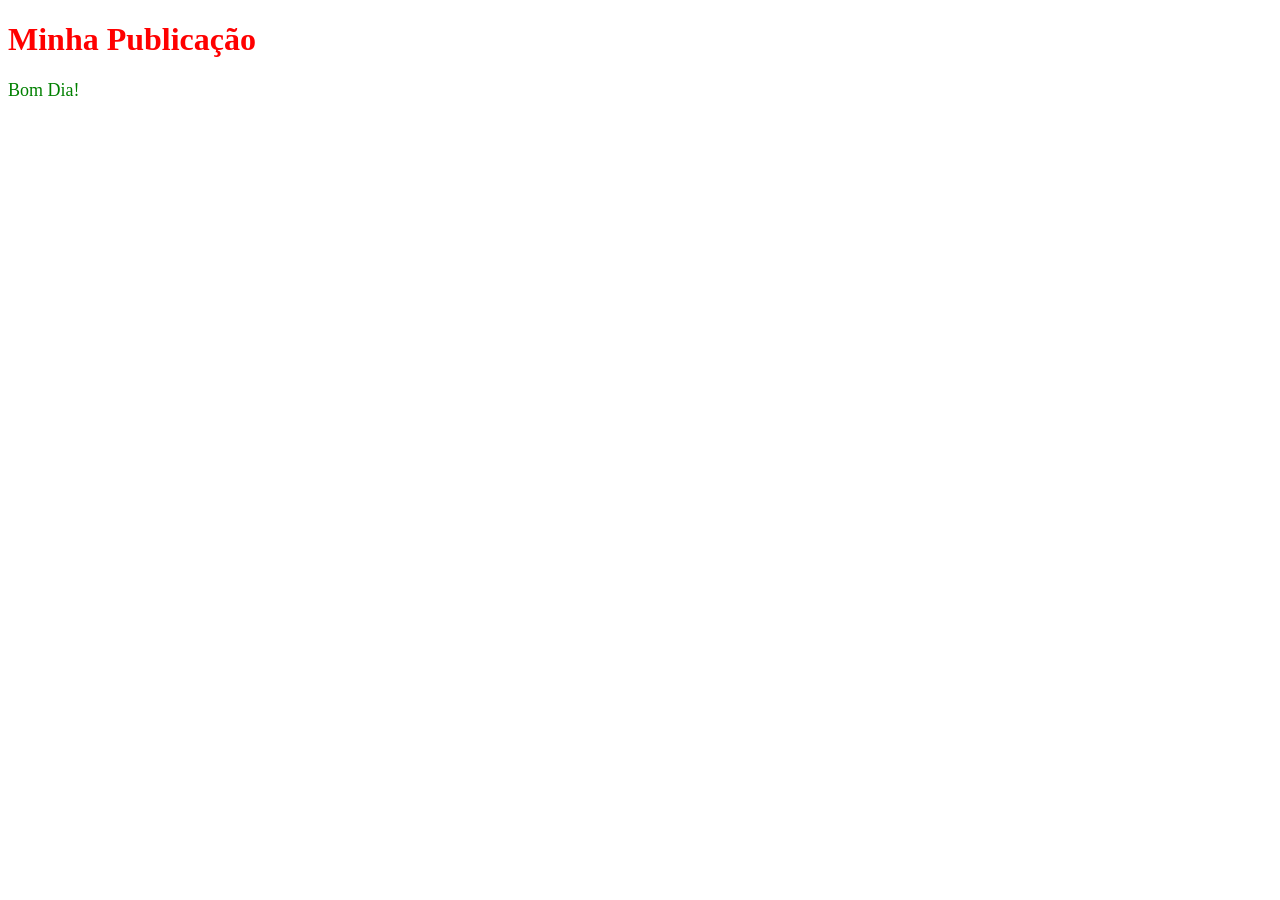
<file: 01-fundamentos/01-primeira-public/index.html>
<!doctype html>
<html lang="pt-BR">
  <head>
    <meta charset="UTF-8" />
    <meta name="viewport" content="width=device-width, initial-scale=1.0" />
    <title>Primeira Publicação</title>
    <link rel="stylesheet" href="estilo.css">
    <script defer src="script.js"></script>
  </head>
  <body>
    <h1>Minha Publicação</h1>
    <p id="mensagem"></p>
  </body>
</html>
</file>
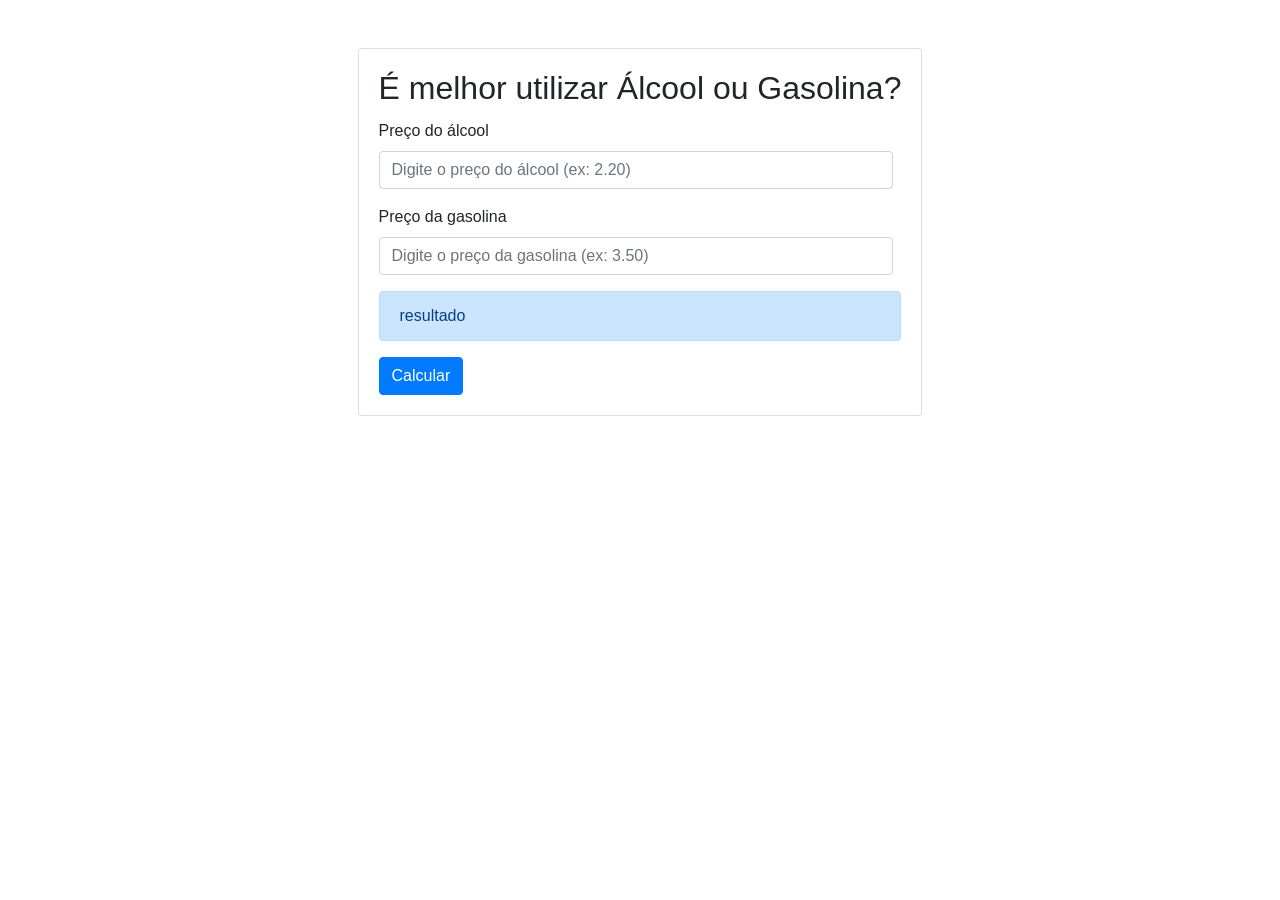
<file: 01-fundamentos/09-projeto-alcool-gasolina/index.html>
<!doctype html>
<html lang="pt-br">
  <head>
    <meta charset="utf-8" />
    <meta
      name="viewport"
      content="width=device-width, initial-scale=1, shrink-to-fit=no" />

    <!-- Bootstrap CSS -->
    <link
      rel="stylesheet"
      href="https://stackpath.bootstrapcdn.com/bootstrap/4.5.2/css/bootstrap.min.css" />

    <script defer src="script.js"></script>

    <title>Álcool ou Gasolina</title>
  </head>

  <body>
    <div class="container mt-5">
      <div class="row">
        <div class="col-md-12 d-flex justify-content-center">
          <div class="card">
            <div class="card-body">
              <h2 class="card-title">É melhor utilizar Álcool ou Gasolina?</h2>
              <form>
                <div class="form-group mr-2">
                  <label for="alcool">Preço do álcool</label>
                  <input
                    type="text"
                    placeholder="Digite o preço do álcool (ex: 2.20)"
                    class="form-control" id="alcool" />
                </div>

                <div class="form-group mr-2">
                  <label for="alcool">Preço da gasolina</label>
                  <input
                    type="text"
                    placeholder="Digite o preço da gasolina (ex: 3.50)"
                    class="form-control" id="gasolina" />
                </div>

                <div class="alert alert-primary" id="resultado">resultado</div>

                <button type="button" class="btn btn-primary" onclick="calcularMelhorPreco()">Calcular</button>
              </form>
            </div>
          </div>
        </div>
      </div>
    </div>
  </body>
</html>
</file>
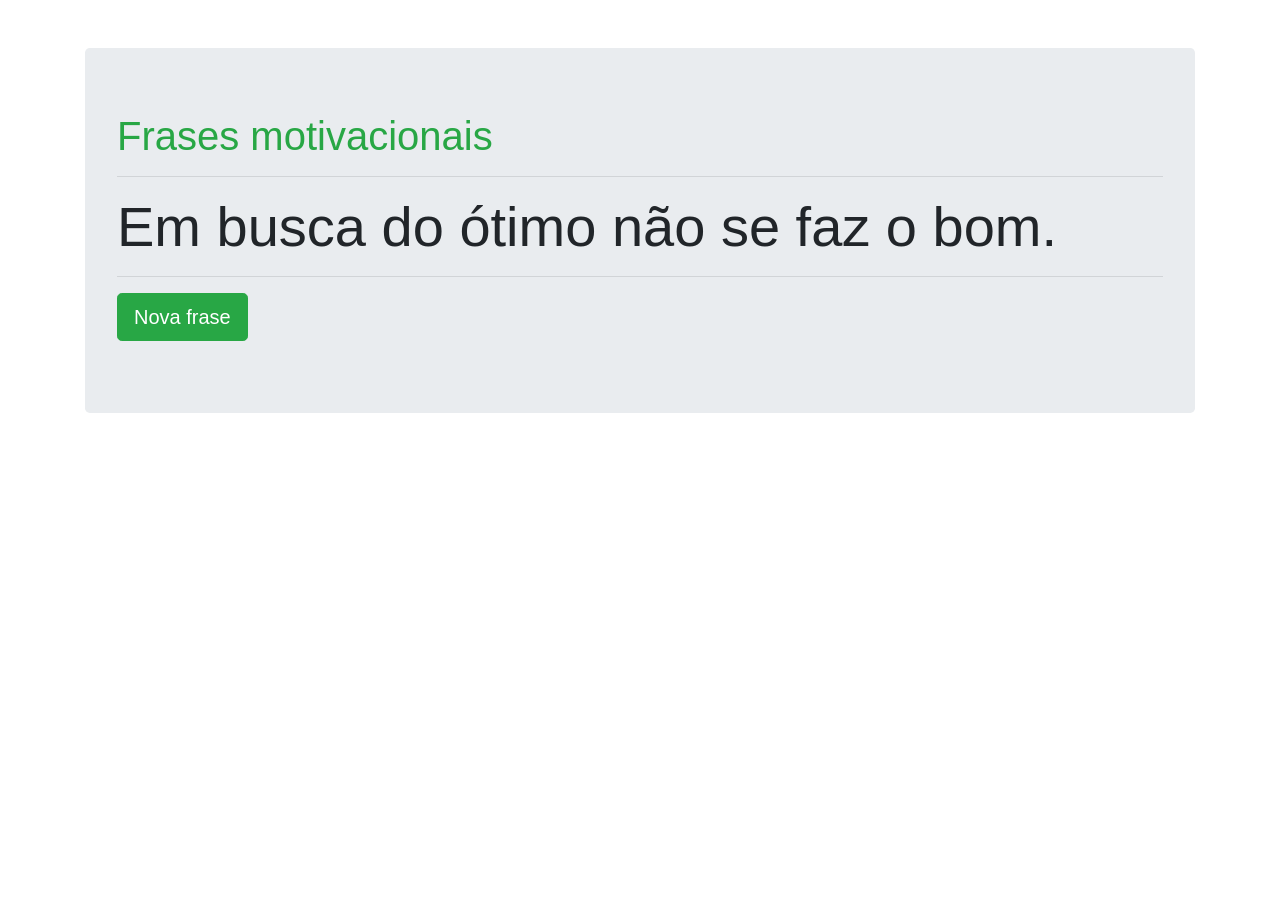
<file: 02-arrays-loops/02-projetos-frases-motivacionais/frases-motivacionais/index.html>
<!doctype html>
<html lang="pt-br">
  <head>
    <meta charset="utf-8" />
    <meta
      name="viewport"
      content="width=device-width, initial-scale=1, shrink-to-fit=no" />

    <!-- Bootstrap CSS -->
    <link
      rel="stylesheet"
      href="https://stackpath.bootstrapcdn.com/bootstrap/4.5.2/css/bootstrap.min.css" />

    <!-- Javascript -->
    <script defer src="script.js"></script>

    <title>Frases motivacionais</title>
  </head>

  <body>
    <div class="container mt-5">
      <div class="row">
        <div class="col-md-12">
          <div class="jumbotron">
            <h1 class="text-success display-5">Frases motivacionais</h1>
            <hr />

            <h2 class="display-4" id="exibirFrase">Em busca do ótimo não se faz o bom.</h2>
           


            <hr />
            <button
              type="button"
              class="btn btn-success btn-lg"
              onclick="fraseAleatoria()">
              Nova frase
            </button>
            <h2  class="display-4"></h2>
          </div>
        </div>
      </div>
    </div>
  </body>
</html>
</file>
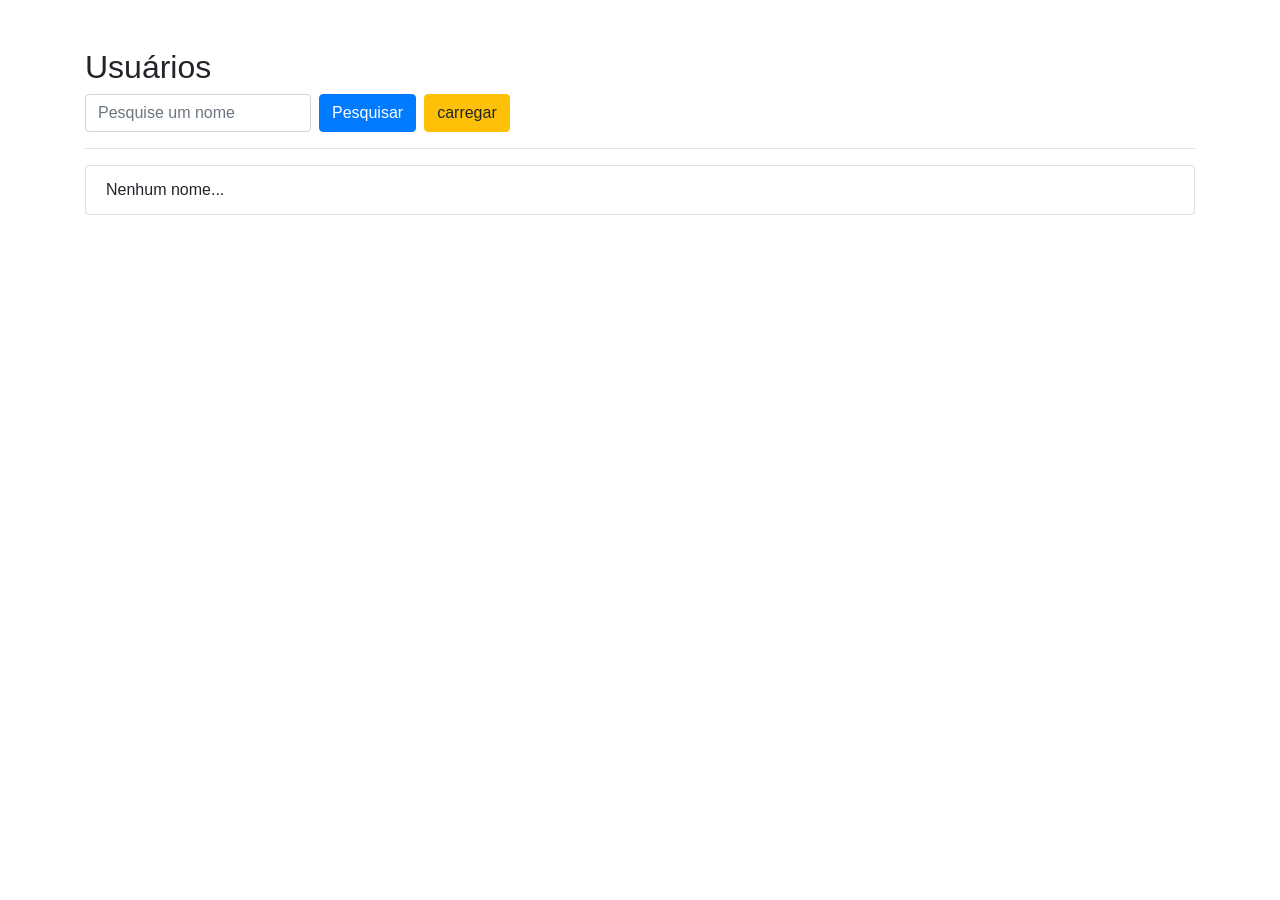
<file: 02-arrays-loops/06-projeto-usuarios/projeto-lista-nomes/index.html>
<!doctype html>
<html lang="pt-br">
  <head>
    <meta charset="utf-8" />
    <meta
      name="viewport"
      content="width=device-width, initial-scale=1, shrink-to-fit=no" />

    <!-- Bootstrap CSS -->
    <link
      rel="stylesheet"
      href="https://stackpath.bootstrapcdn.com/bootstrap/4.5.2/css/bootstrap.min.css" />

    <script type="text/javascript" src="script.js"></script>

    <title>Projeto lista nomes</title>
  </head>

  <body>
    <div class="container mt-5">
      <div class="row">
        <div class="col-md-12">
          <h2>Usuários</h2>

          <div class="form-inline">
            <input
              class="form-control mr-2"
              type="text"
              placeholder="Pesquise um nome" id="campoPesquisa" />

            <input
              class="btn btn-primary mr-2"
              type="submit"
              value="Pesquisar" onclick="pesquisar()" />

            <input class="btn btn-warning" type="submit" value="carregar"  onclick="carregarNomes()" />
          </div>

          <hr />

          <ul class="list-group" id="resultado">
            <li class="list-group-item" >Nenhum nome...</li>
          </ul>
        </div>
      </div>
    </div>
  </body>
</html>
</file>
<file: 01-fundamentos/01-primeira-public/estilo.css>
h1 {
  color: red;
}

#mensagem  {
  color: green;
  font-size: 18px;
}
</file>
